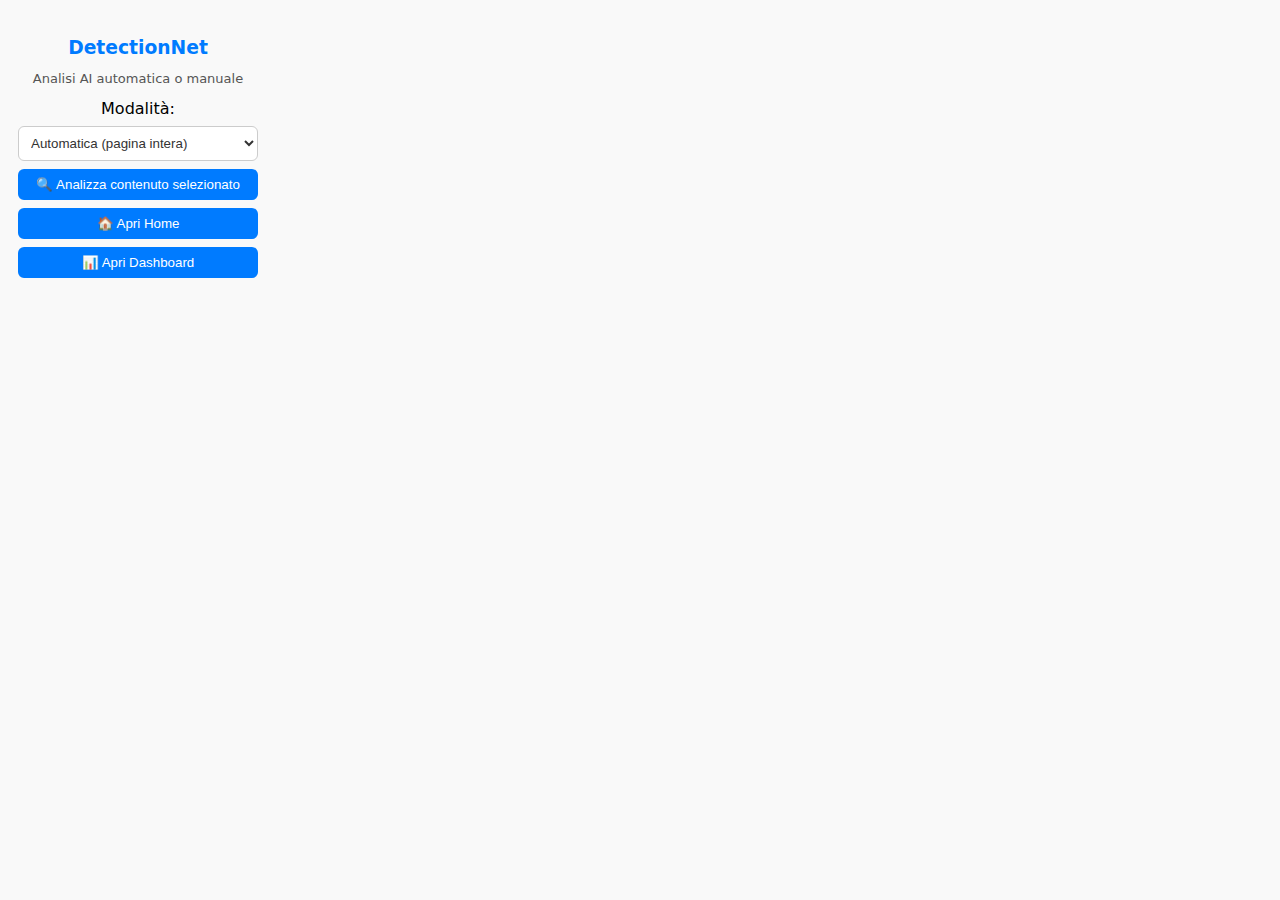
<file: extension/popup.html>
<!DOCTYPE html>
<html lang="it">
<head>
  <meta charset="UTF-8">
  <title>DetectionNet</title>
  <style>
    body {
      font-family: system-ui, sans-serif;
      width: 240px;
      text-align: center;
      padding: 10px;
      background: #f9f9f9;
    }

    h3 {
      color: #007bff;
      margin-bottom: 6px;
    }

    p {
      font-size: 13px;
      color: #555;
    }

    button, select {
      display: block;
      width: 100%;
      padding: 8px;
      margin-top: 8px;
      background: #007bff;
      color: white;
      border: none;
      border-radius: 6px;
      cursor: pointer;
      transition: background 0.2s ease;
    }

    button:hover {
      background: #0056b3;
    }

    select {
      background: #fff;
      color: #333;
      border: 1px solid #ccc;
    }

    #status {
      font-size: 12px;
      color: #666;
      margin-top: 5px;
    }
  </style>
</head>
<body>
  <h3>DetectionNet</h3>
  <p>Analisi AI automatica o manuale</p>

  <label for="mode">Modalità:</label>
  <select id="mode">
    <option value="auto">Automatica (pagina intera)</option>
    <option value="semi">Semi-Automatica (clic su "Analizza")</option>
    <option value="manual">Manuale (solo contenuto selezionato)</option>
  </select>

  <button id="analyze-selected">🔍 Analizza contenuto selezionato</button>
  <button id="open-home">🏠 Apri Home</button>
  <button id="open-dashboard">📊 Apri Dashboard</button>

  <div id="status"></div>

  <script src="popup.js"></script>
</body>
</html>
</file>
